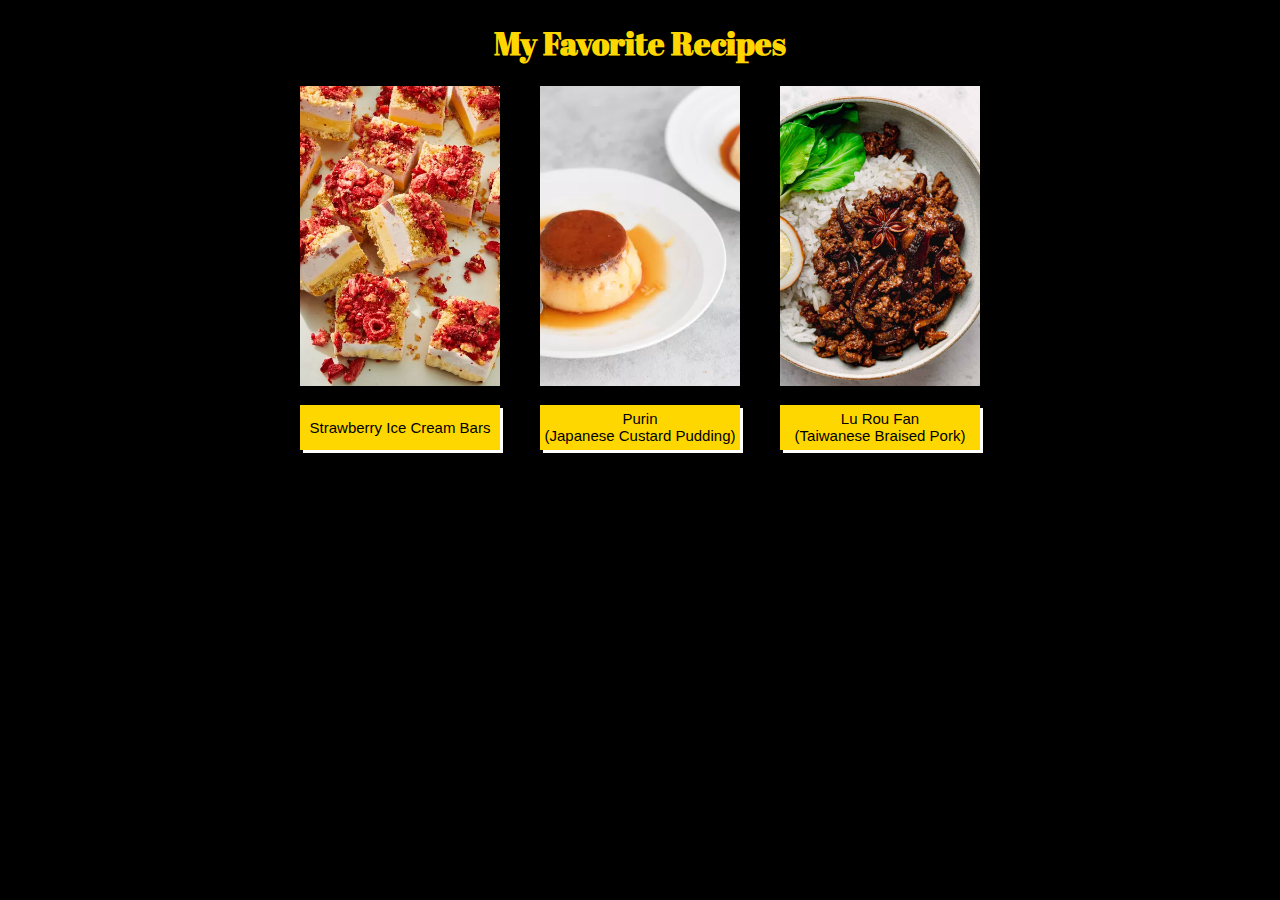
<file: index.html>
<!DOCTYPE html>
<html>
    <head>
        <meta charset="8-utf">
        <title>My Favorite Recipes</title>
        <link rel="stylesheet" href="style.css">
        <link rel="preconnect" href="https://fonts.googleapis.com">
        <link rel="preconnect" href="https://fonts.gstatic.com" crossorigin>
        <link href="https://fonts.googleapis.com/css2?family=Abril+Fatface&display=swap" rel="stylesheet">
    </head>
    <body>
        <h1 class="title">My Favorite Recipes</h1>
        <div class="content">
            <div class="recipes">
                <a href="recipes/strawberry_ice_cream_bar.html"><img src="recipes/img/strawberryicecreambar.png" alt="Stawberry Ice Cream Bars"/></a>
                <p>Strawberry Ice Cream Bars</p>
            </div>
            <div class="recipes">
                <a href="recipes/japanese_custard_pudding.html"><img src="recipes/img/purin.png" alt="Purin"/></a>
                <p>Purin<br/>(Japanese Custard Pudding)</p>
            </div>
            <div class="recipes">
                <a href="recipes/lu_rou_fan.html"><img src="recipes/img/luroufan.png" alt="Taiwanese Braised Pork" /></a>
                <p>Lu Rou Fan<br/>(Taiwanese Braised Pork)</p>
            </div>
        </div>
    </body>
</html>
</file>
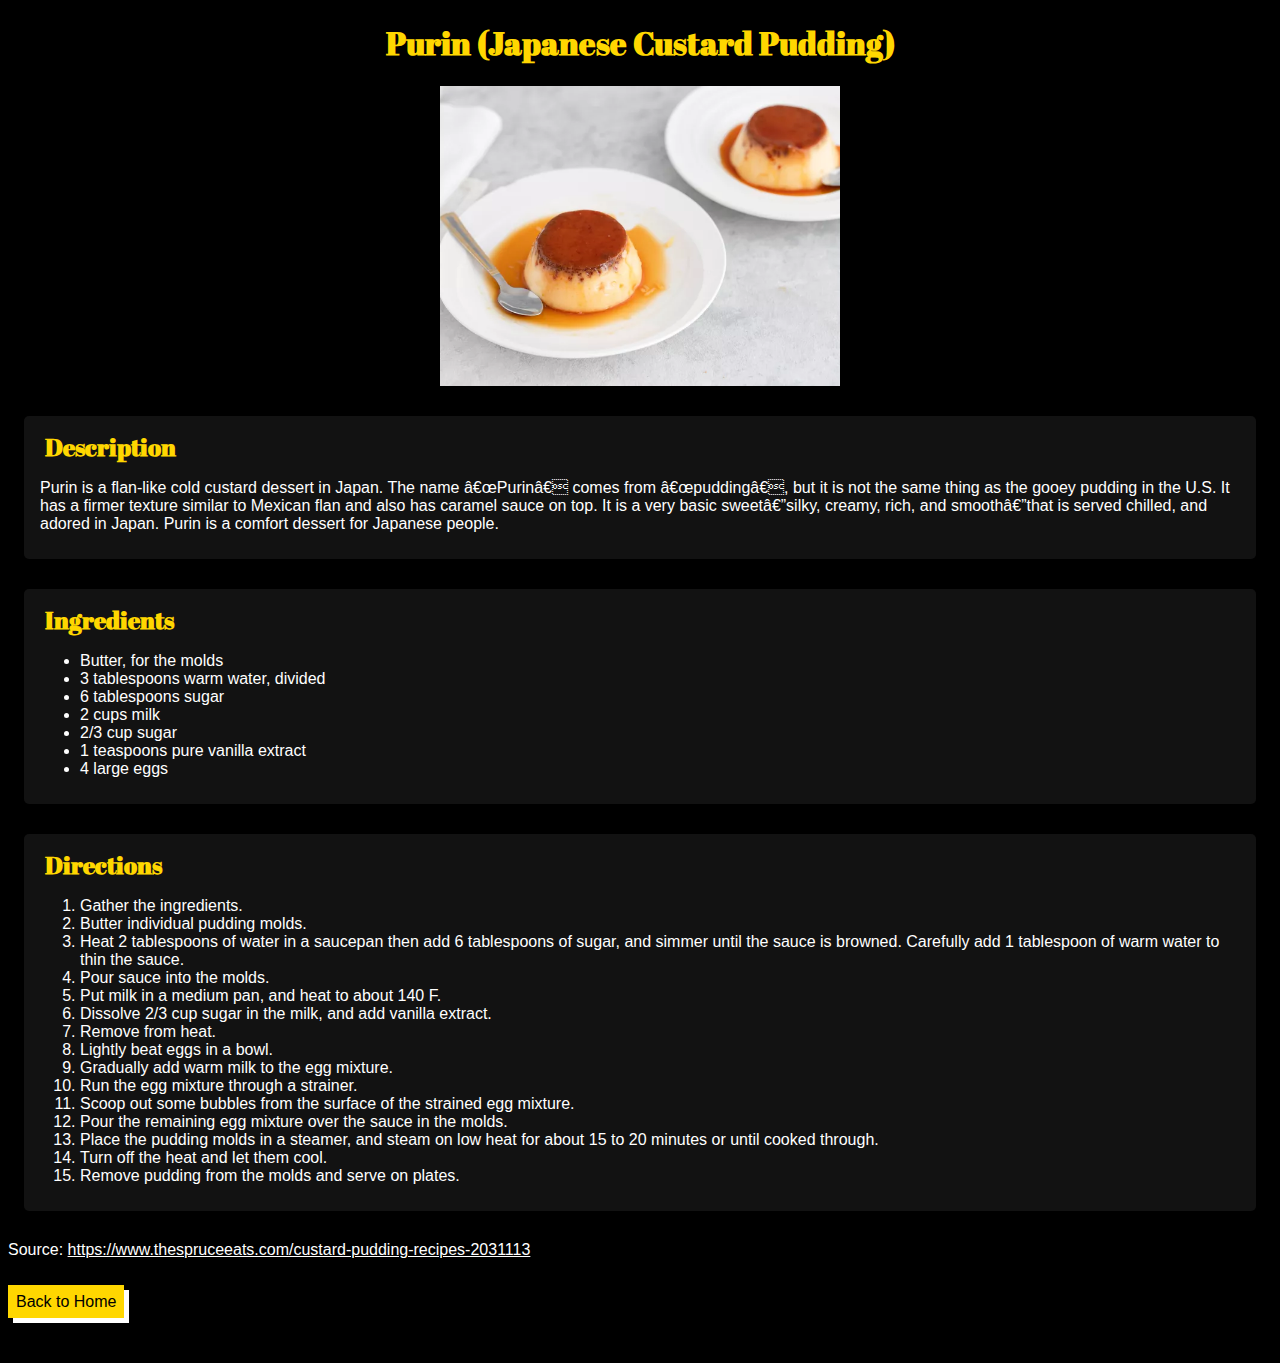
<file: recipes/japanese_custard_pudding.html>
<!DOCTYPE html>
<html>
    <head>
        <meta charset="8-utf">
        <title>Purin (Japanese Custard Pudding)</title>
        <link rel="stylesheet" href="recipes.css">
        <link rel="preconnect" href="https://fonts.googleapis.com">
        <link rel="preconnect" href="https://fonts.gstatic.com" crossorigin>
        <link href="https://fonts.googleapis.com/css2?family=Abril+Fatface&display=swap" rel="stylesheet">
    </head>
    <body>
        <h1 class="title">Purin (Japanese Custard Pudding)</h1>
        <img src="img/purin.png" alt="purin (Japanese custard pudding)"/>
        <div class="sections">
            <h2>Description</h2>
            <p>Purin is a flan-like cold custard dessert in Japan. The name “Purin” comes from “pudding”, but it is not the same thing as the gooey pudding in the U.S. It has a firmer texture similar to Mexican flan and also has caramel sauce on top. It is a very basic sweet—silky, creamy, rich, and smooth—that is served chilled, and adored in Japan. Purin is a comfort dessert for Japanese people.</p>
        </div>
        <div class="sections">
            <h2>Ingredients</h2>
            <ul>
                <li>Butter, for the molds</li>
                <li>3 tablespoons warm water, divided</li>
                <li>6 tablespoons sugar</li>
                <li>2 cups milk</li>
                <li>2/3 cup sugar</li>
                <li>1 teaspoons pure vanilla extract</li>
                <li>4 large eggs</li>
            </ul>
        </div>
        <div class="sections">
            <h2>Directions</h2>
            <ol>
                <li>Gather the ingredients.</li>
                <li>Butter individual pudding molds.</li>
                <li>Heat 2 tablespoons of water in a saucepan then add 6 tablespoons of sugar, and simmer until the sauce is browned. Carefully add 1 tablespoon of warm water to thin the sauce.</li>
                <li>Pour sauce into the molds.</li>
                <li>Put milk in a medium pan, and heat to about 140 F.</li>
                <li>Dissolve 2/3 cup sugar in the milk, and add vanilla extract.</li>
                <li>Remove from heat.</li>
                <li>Lightly beat eggs in a bowl.</li>
                <li>Gradually add warm milk to the egg mixture.</li>
                <li>Run the egg mixture through a strainer.</li>
                <li>Scoop out some bubbles from the surface of the strained egg mixture.</li>
                <li>Pour the remaining egg mixture over the sauce in the molds.</li>
                <li>Place the pudding molds in a steamer, and steam on low heat for about 15 to 20 minutes or until cooked through.</li>
                <li>Turn off the heat and let them cool.</li>
                <li>Remove pudding from the molds and serve on plates.</li>
            </ol>
        </div>
        <p>Source: <a href="https://www.thespruceeats.com/custard-pudding-recipes-2031113">https://www.thespruceeats.com/custard-pudding-recipes-2031113</a><br/><br/></p>
        <p id="home"><a href="../index.html">Back to Home</a><br/><br/><br/></p>
    </body>
</html>
</file>
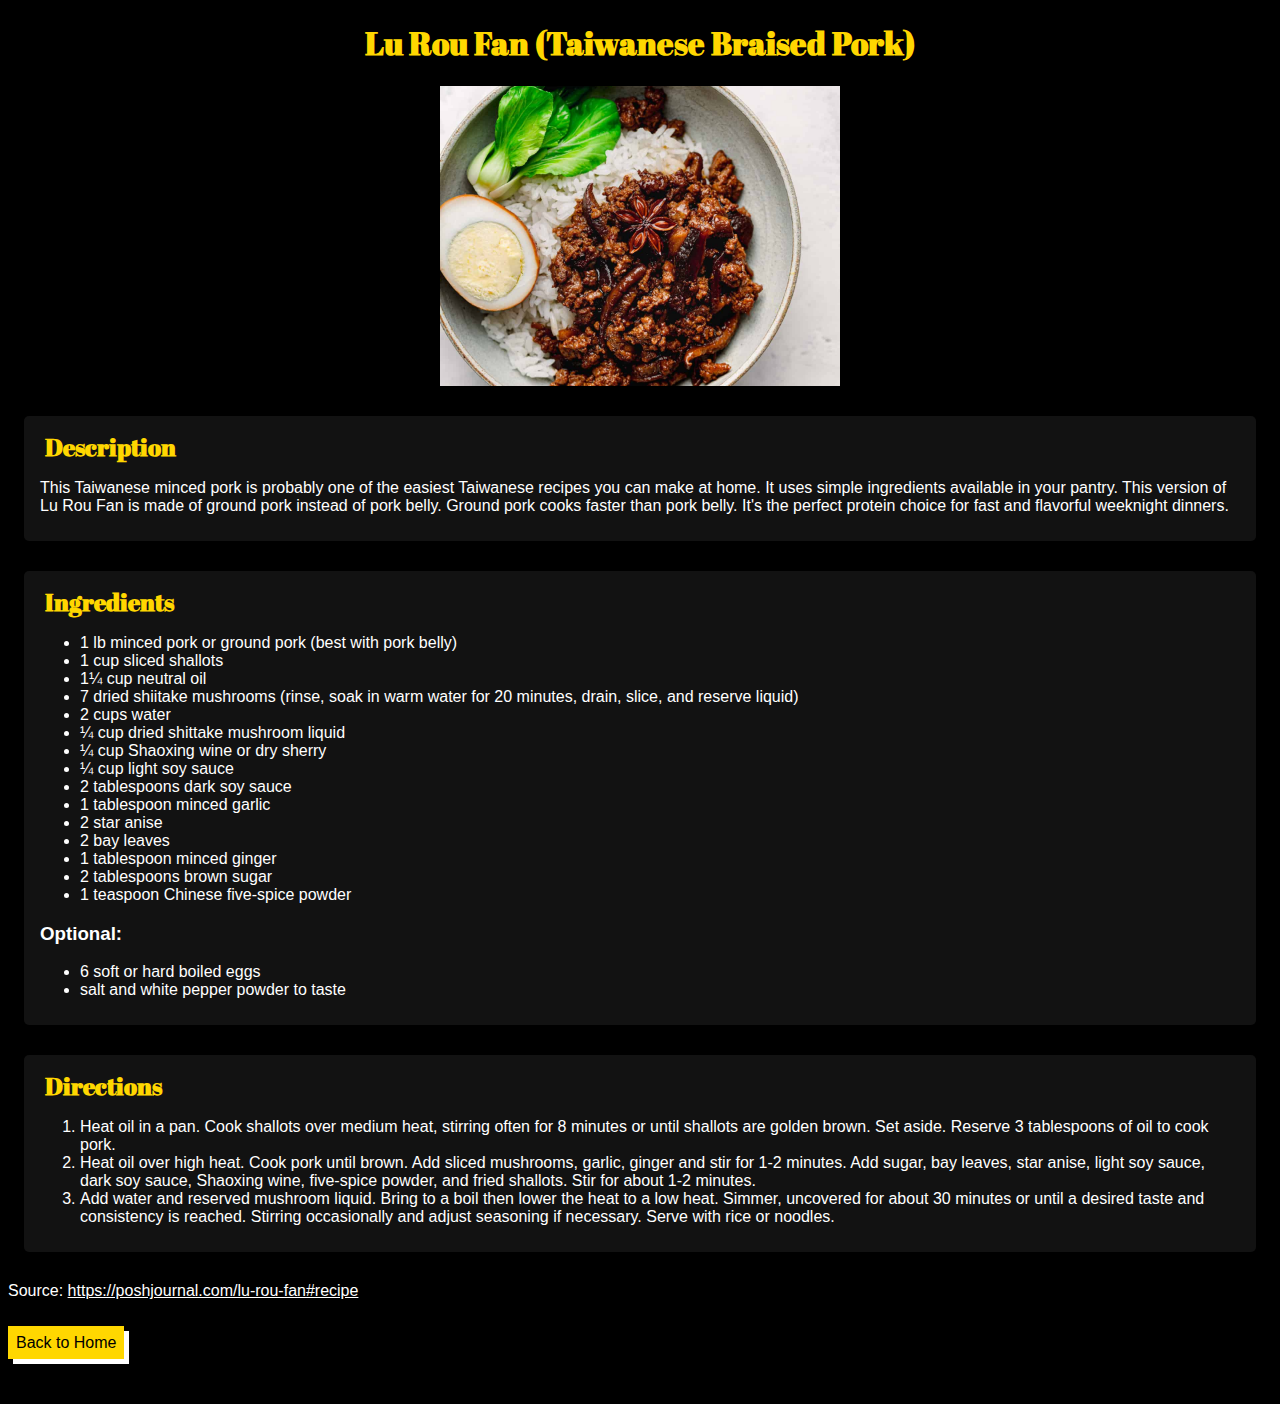
<file: recipes/lu_rou_fan.html>
<!DOCTYPE html>
<html>
    <head>
        <meta charset="8-utf">
        <title>Lu Rou Fan (Taiwanese Braised Pork)</title>
        <link rel="stylesheet" href="recipes.css">
        <link rel="preconnect" href="https://fonts.googleapis.com">
        <link rel="preconnect" href="https://fonts.gstatic.com" crossorigin>
        <link href="https://fonts.googleapis.com/css2?family=Abril+Fatface&display=swap" rel="stylesheet">
    </head>
    <body>
        <h1 class="title">Lu Rou Fan (Taiwanese Braised Pork)</h1>
        <img src="img/luroufan.png" alt="Lu Rou Fan (Taiwanese Braised Pork)" />
        <div class="sections">
            <h2>Description</h2>
            <p>This Taiwanese minced pork is probably one of the easiest Taiwanese recipes you can make at home. It uses simple ingredients available in your pantry. This version of Lu Rou Fan is made of ground pork instead of pork belly. Ground pork cooks faster than pork belly. It's the perfect protein choice for fast and flavorful weeknight dinners. </p>
        </div>
        <div class="sections">
            <h2>Ingredients</h2>
            <ul>
                <li>1 lb minced pork or ground pork (best with pork belly)</li>
                <li>1 cup sliced shallots</li>
                <li>1&frac14; cup neutral oil</li>
                <li>7 dried shiitake mushrooms (rinse, soak in warm water for 20 minutes, drain, slice, and reserve liquid)</li>
                <li>2 cups water</li>
                <li>&frac14; cup dried shittake mushroom liquid</li>
                <li>&frac14; cup Shaoxing wine or dry sherry</li>
                <li>&frac14; cup light soy sauce</li>
                <li>2 tablespoons dark soy sauce</li>
                <li>1 tablespoon minced garlic</li>
                <li>2 star anise</li>
                <li>2 bay leaves</li>
                <li>1 tablespoon minced ginger</li>
                <li>2 tablespoons brown sugar</li>
                <li>1 teaspoon Chinese five-spice powder</li>
            </ul>
            <h3>Optional:</h3>
            <ul>
                <li>6 soft or hard boiled eggs</li>
                <li>salt and white pepper powder to taste</li>
            </ul>
        </div>
        <div class="sections">
            <h2>Directions</h2>
            <ol>
                <li>Heat oil in a pan. Cook shallots over medium heat, stirring often for 8 minutes or until shallots are golden brown. Set aside. Reserve 3 tablespoons of oil to cook pork. </li>
                <li>Heat oil over high heat. Cook pork until brown. Add sliced mushrooms, garlic, ginger and stir for 1-2 minutes. Add sugar, bay leaves, star anise, light soy sauce, dark soy sauce, Shaoxing wine, five-spice powder, and fried shallots. Stir for about 1-2 minutes.</li>
                <li>Add water and reserved mushroom liquid. Bring to a boil then lower the heat to a low heat. Simmer, uncovered for about 30 minutes or until a desired taste and consistency is reached. Stirring occasionally and adjust seasoning if necessary. Serve with rice or noodles.</li>
            </ol>
        </div>
        <p>Source: <a href="https://poshjournal.com/lu-rou-fan#recipe">https://poshjournal.com/lu-rou-fan#recipe</a><br/><br/></p>
        <p id="home"><a href="../index.html">Back to Home</a><br/><br/><br/></p>
    </body>
</html>
</file>
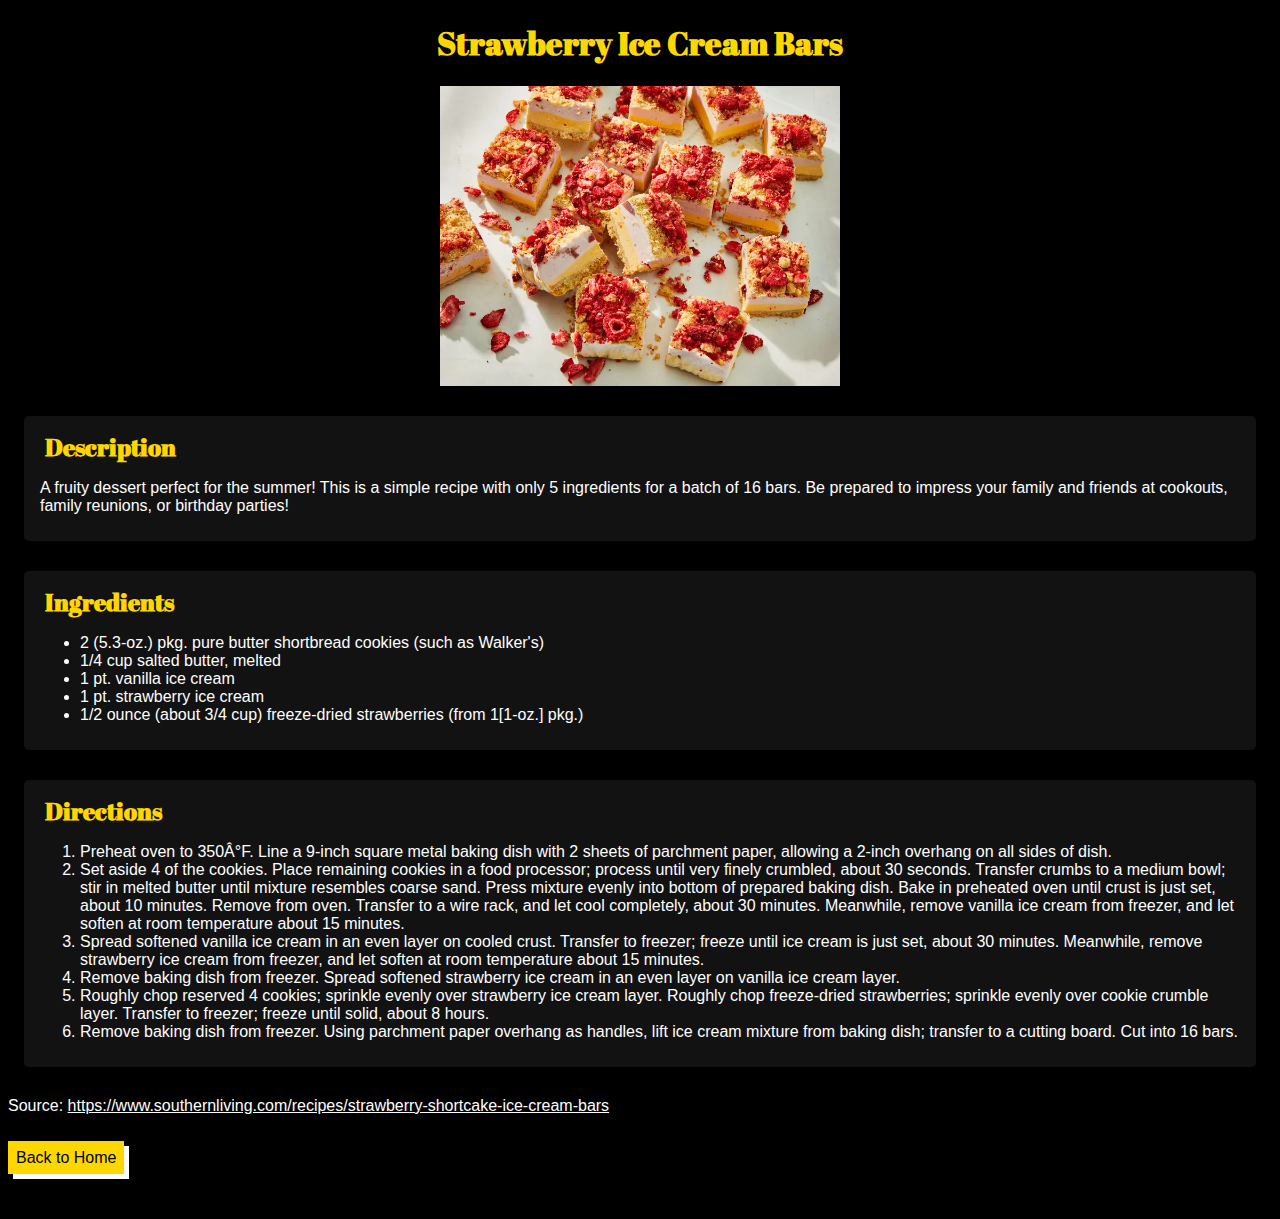
<file: recipes/strawberry_ice_cream_bar.html>
<!DOCTYPE html>
<html>
    <head>
        <meta charset="8-utf">
        <title>Strawberry Ice Cream Bars</title>
        <link rel="stylesheet" href="recipes.css">
        <link rel="preconnect" href="https://fonts.googleapis.com">
        <link rel="preconnect" href="https://fonts.gstatic.com" crossorigin>
        <link href="https://fonts.googleapis.com/css2?family=Abril+Fatface&display=swap" rel="stylesheet">
    </head>
    <body>
        <h1 class="title">Strawberry Ice Cream Bars</h1>
        <img src="img/strawberryicecreambar.png" alt="strawberry ice cream bars"/>
        <div class="sections">
            <h2>Description</h2>
            <p>A fruity dessert perfect for the summer! This is a simple recipe with only 5 ingredients for a batch of 16 bars. Be prepared to impress your family and friends at cookouts, family reunions, or birthday parties!</p>
        </div>
        <div class="sections">
            <h2>Ingredients</h2>
            <ul>
                <li>2 (5.3-oz.) pkg. pure butter shortbread cookies (such as Walker's)</li>
                <li>1/4 cup salted butter, melted</li>
                <li>1 pt. vanilla ice cream</li>
                <li>1 pt. strawberry ice cream</li>
                <li>1/2 ounce (about 3/4 cup) freeze-dried strawberries (from 1[1-oz.] pkg.)</li>
            </ul>
        </div>
        <div class="sections">
            <h2>Directions</h2>
            <ol>
                <li>Preheat oven to 350°F. Line a 9-inch square metal baking dish with 2 sheets of parchment paper, allowing a 2-inch overhang on all sides of dish.</li>
                <li>Set aside 4 of the cookies. Place remaining cookies in a food processor; process until very finely crumbled, about 30 seconds. Transfer crumbs to a medium bowl; stir in melted butter until mixture resembles coarse sand. Press mixture evenly into bottom of prepared baking dish. Bake in preheated oven until crust is just set, about 10 minutes. Remove from oven. Transfer to a wire rack, and let cool completely, about 30 minutes. Meanwhile, remove vanilla ice cream from freezer, and let soften at room temperature about 15 minutes.</li>
                <li>Spread softened vanilla ice cream in an even layer on cooled crust. Transfer to freezer; freeze until ice cream is just set, about 30 minutes. Meanwhile, remove strawberry ice cream from freezer, and let soften at room temperature about 15 minutes.</li>
                <li>Remove baking dish from freezer. Spread softened strawberry ice cream in an even layer on vanilla ice cream layer.</li>
                <li>Roughly chop reserved 4 cookies; sprinkle evenly over strawberry ice cream layer. Roughly chop freeze-dried strawberries; sprinkle evenly over cookie crumble layer. Transfer to freezer; freeze until solid, about 8 hours.</li>
                <li>Remove baking dish from freezer. Using parchment paper overhang as handles, lift ice cream mixture from baking dish; transfer to a cutting board. Cut into 16 bars.</li>
            </ol>
        </div>
        <p id="source">Source: <a href="https://www.southernliving.com/recipes/strawberry-shortcake-ice-cream-bars">https://www.southernliving.com/recipes/strawberry-shortcake-ice-cream-bars</a><br/><br/></p>
        <p id="home"><a href="../index.html">Back to Home</a><br/><br/><br/></p>
    </body>
</html>
</file>
<file: style.css>
body{
    background-color: black;
    font-family: 'Franklin Gothic Medium', 'Arial Narrow', Arial, sans-serif;
}
.title {
    font-family: 'Abril Fatface', cursive;
    color: gold;
    text-align: center;
}

.content{
    display: flex;
    flex-direction: row;
    gap: 40px;
    align-items: center;
    justify-content: center;
}

img{
    height: 300px;
    width: 200px;
    object-fit: cover;
}

.recipes p{
    background-color: gold;
    box-shadow: 3px 3px 0px white;
    text-align: center;
    color: black;
    font-size: 15px;
    width: 200px;
    height: 45px;
    box-sizing: border-box;
    display: flex;
    align-items: center;
    justify-content: center;
}

.recipes img:hover{
    transform: scale(1.03);
    transition: all .5s;
}
</file>
<file: recipes/recipes.css>
body{
    background-color: black;
    color: white;
    font-family: 'Franklin Gothic Medium', 'Arial Narrow', Arial, sans-serif;
}

h1, h2 {
    font-family: 'Abril Fatface', cursive;
    color: gold;
}

h2 {
    margin: 5px;
}

.title{
    text-align: center;
}

img {
    height: 300px;
    width: 400px;
    object-fit: cover;
    display:block;
    margin: 0px auto;
}

.sections {
    background-color: rgba(255, 255, 255, 0.07);
    border-radius: 5px;
    padding: 10px 16px;
    margin: 30px 16px;
}

a {
    color: white;
}

#home a {
    background-color: gold;
    padding: 8px;
    box-shadow: 5px 5px 0px white;
    color: black;
    text-decoration-line: none;
}

#home a:hover{
    background-color: white;
    box-shadow: 0px 0px 0px white;
}
</file>
